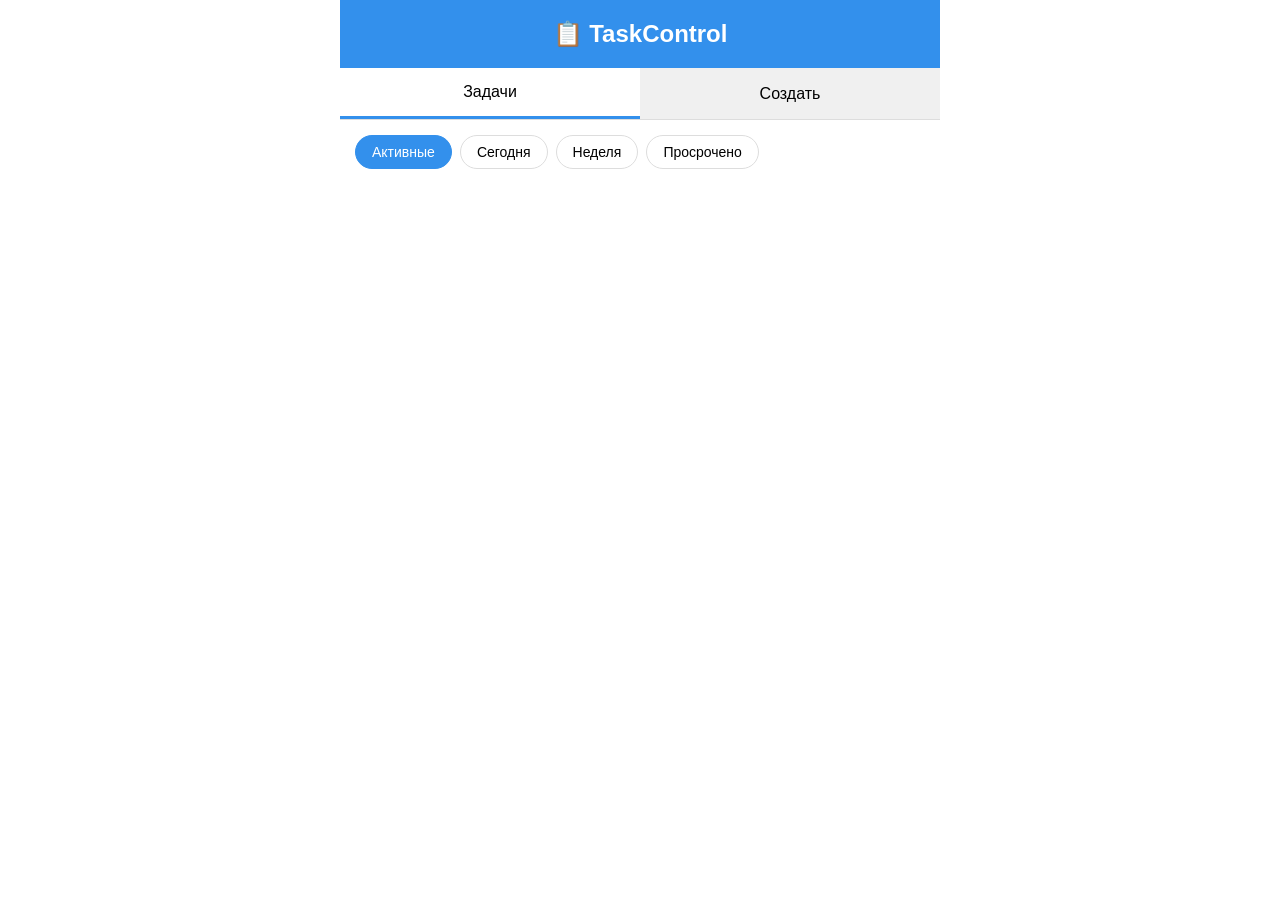
<file: mini_app/index.html>
<!DOCTYPE html>
<html lang="ru">
<head>
    <meta charset="UTF-8">
    <meta name="viewport" content="width=device-width, initial-scale=1.0">
    <title>TaskControl</title>
    <link rel="stylesheet" href="css/style.css">
    <script src="https://telegram.org/js/telegram-web-app.js"></script>
</head>
<body>
    <div class="container">
        <header>
            <h1>📋 TaskControl</h1>
        </header>

        <div class="tabs">
            <button class="tab active" onclick="showTab('tasks')">Задачи</button>
            <button class="tab" onclick="showTab('create')">Создать</button>
        </div>

        <div id="tasks-tab" class="tab-content active">
            <div class="filters">
                <button class="filter-btn active" onclick="filterTasks('active')">Активные</button>
                <button class="filter-btn" onclick="filterTasks('today')">Сегодня</button>
                <button class="filter-btn" onclick="filterTasks('week')">Неделя</button>
                <button class="filter-btn" onclick="filterTasks('overdue')">Просрочено</button>
            </div>
            <div id="tasks-list"></div>
        </div>

        <div id="create-tab" class="tab-content">
            <form id="task-form">
                <input type="text" id="title" placeholder="Название задачи" required>
                <textarea id="description" placeholder="Описание"></textarea>
                <input type="datetime-local" id="due_at">
                <select id="priority">
                    <option value="low">🟢 Низкий</option>
                    <option value="medium" selected>🟡 Средний</option>
                    <option value="high">🔴 Высокий</option>
                </select>
                <button type="submit" class="btn-primary">Создать задачу</button>
            </form>
        </div>

        <div id="task-detail" class="modal" style="display:none;">
            <div class="modal-content">
                <span class="close" onclick="closeDetail()">&times;</span>
                <div id="detail-content"></div>
            </div>
        </div>
    </div>

    <script>
        let tg = window.Telegram.WebApp;
        tg.expand();
        tg.ready();

        const userId = tg.initDataUnsafe?.user?.id || 123456;
        const userName = tg.initDataUnsafe?.user?.username || 'user';
        const firstName = tg.initDataUnsafe?.user?.first_name || 'User';

        let currentFilter = 'active';

        async function initUser() {
            await fetch('/api/user', {
                method: 'POST',
                headers: {'Content-Type': 'application/json'},
                body: JSON.stringify({
                    telegram_id: userId,
                    username: userName,
                    first_name: firstName
                })
            });
            loadTasks();
        }

        async function loadTasks() {
            const response = await fetch(`/api/tasks?telegram_id=${userId}&filter=${currentFilter}`);
            const tasks = await response.json();
            
            const container = document.getElementById('tasks-list');
            
            if (tasks.length === 0) {
                container.innerHTML = '<div class="empty">Задач нет</div>';
                return;
            }

            container.innerHTML = tasks.map(task => {
                const priorityIcon = {low: '🟢', medium: '🟡', high: '🔴'}[task.priority];
                const dueDate = task.due_at ? new Date(task.due_at).toLocaleString('ru') : 'Без срока';
                const statusText = {
                    pending: 'В ожидании',
                    in_progress: 'В работе',
                    completed: 'Завершено',
                    overdue: 'Просрочено'
                }[task.status];
                
                return `
                    <div class="task-card" onclick="showDetail(${task.id})">
                        <div class="task-header">
                            <span class="priority">${priorityIcon}</span>
                            <h3>${task.title}</h3>
                        </div>
                        <p class="task-due">📅 ${dueDate}</p>
                        <p class="task-status">${statusText}</p>
                    </div>
                `;
            }).join('');
        }

        async function showDetail(taskId) {
            const response = await fetch(`/api/tasks?telegram_id=${userId}&filter=all`);
            const tasks = await response.json();
            const task = tasks.find(t => t.id === taskId);
            
            if (!task) return;

            const priorityIcon = {low: '🟢', medium: '🟡', high: '🔴'}[task.priority];
            const dueDate = task.due_at ? new Date(task.due_at).toLocaleString('ru') : 'Без срока';
            
            document.getElementById('detail-content').innerHTML = `
                <h2>${task.title}</h2>
                <p>${task.description || 'Нет описания'}</p>
                <p><strong>${priorityIcon} Приоритет:</strong> ${task.priority}</p>
                <p><strong>📅 Срок:</strong> ${dueDate}</p>
                <div class="detail-actions">
                    <button class="btn-success" onclick="completeTask(${task.id})">✅ Завершить</button>
                    <button class="btn-danger" onclick="deleteTask(${task.id})">🗑 Удалить</button>
                </div>
            `;
            
            document.getElementById('task-detail').style.display = 'block';
        }

        function closeDetail() {
            document.getElementById('task-detail').style.display = 'none';
        }

        async function completeTask(taskId) {
            await fetch(`/api/tasks/${taskId}`, {
                method: 'PUT',
                headers: {'Content-Type': 'application/json'},
                body: JSON.stringify({
                    telegram_id: userId,
                    status: 'completed'
                })
            });
            closeDetail();
            loadTasks();
            tg.showAlert('Задача выполнена!');
        }

        async function deleteTask(taskId) {
            if (!confirm('Удалить задачу?')) return;
            
            await fetch(`/api/tasks/${taskId}?telegram_id=${userId}`, {
                method: 'DELETE'
            });
            closeDetail();
            loadTasks();
            tg.showAlert('Задача удалена');
        }

        function showTab(tab) {
            document.querySelectorAll('.tab').forEach(t => t.classList.remove('active'));
            document.querySelectorAll('.tab-content').forEach(c => c.classList.remove('active'));
            
            event.target.classList.add('active');
            document.getElementById(tab + '-tab').classList.add('active');
        }

        function filterTasks(filter) {
            currentFilter = filter;
            document.querySelectorAll('.filter-btn').forEach(b => b.classList.remove('active'));
            event.target.classList.add('active');
            loadTasks();
        }

        document.getElementById('task-form').onsubmit = async (e) => {
            e.preventDefault();
            
            const data = {
                telegram_id: userId,
                title: document.getElementById('title').value,
                description: document.getElementById('description').value,
                due_at: document.getElementById('due_at').value || null,
                priority: document.getElementById('priority').value
            };

            await fetch('/api/tasks', {
                method: 'POST',
                headers: {'Content-Type': 'application/json'},
                body: JSON.stringify(data)
            });

            document.getElementById('task-form').reset();
            showTab('tasks');
            loadTasks();
            tg.showAlert('Задача создана!');
        };

        initUser();
    </script>
</body>
</html>
</file>
<file: mini_app/css/style.css>
* {
    margin: 0;
    padding: 0;
    box-sizing: border-box;
}

body {
    font-family: -apple-system, BlinkMacSystemFont, 'Segoe UI', Roboto, sans-serif;
    background: var(--tg-theme-bg-color, #ffffff);
    color: var(--tg-theme-text-color, #000000);
}

.container {
    max-width: 600px;
    margin: 0 auto;
    padding: 0;
}

header {
    background: var(--tg-theme-button-color, #3390ec);
    color: white;
    padding: 20px;
    text-align: center;
}

header h1 {
    font-size: 24px;
}

.tabs {
    display: flex;
    background: var(--tg-theme-secondary-bg-color, #f0f0f0);
    border-bottom: 1px solid #ddd;
}

.tab {
    flex: 1;
    padding: 15px;
    border: none;
    background: transparent;
    font-size: 16px;
    cursor: pointer;
    color: var(--tg-theme-text-color, #000);
}

.tab.active {
    background: var(--tg-theme-bg-color, #fff);
    border-bottom: 3px solid var(--tg-theme-button-color, #3390ec);
}

.tab-content {
    display: none;
    padding: 15px;
}

.tab-content.active {
    display: block;
}

.filters {
    display: flex;
    gap: 8px;
    margin-bottom: 15px;
    overflow-x: auto;
}

.filter-btn {
    padding: 8px 16px;
    border: 1px solid #ddd;
    border-radius: 20px;
    background: white;
    cursor: pointer;
    white-space: nowrap;
    font-size: 14px;
}

.filter-btn.active {
    background: var(--tg-theme-button-color, #3390ec);
    color: white;
    border-color: var(--tg-theme-button-color, #3390ec);
}

.task-card {
    background: var(--tg-theme-secondary-bg-color, #f9f9f9);
    padding: 15px;
    margin-bottom: 10px;
    border-radius: 12px;
    cursor: pointer;
    border: 1px solid #eee;
}

.task-card:active {
    opacity: 0.7;
}

.task-header {
    display: flex;
    align-items: center;
    gap: 10px;
    margin-bottom: 8px;
}

.priority {
    font-size: 20px;
}

.task-card h3 {
    font-size: 16px;
    margin: 0;
}

.task-due {
    font-size: 14px;
    color: var(--tg-theme-hint-color, #999);
    margin: 5px 0;
}

.task-status {
    font-size: 13px;
    color: var(--tg-theme-hint-color, #666);
}

.empty {
    text-align: center;
    padding: 40px 20px;
    color: var(--tg-theme-hint-color, #999);
}

form {
    display: flex;
    flex-direction: column;
    gap: 15px;
}

input, textarea, select {
    padding: 12px;
    border: 1px solid #ddd;
    border-radius: 8px;
    font-size: 16px;
    background: var(--tg-theme-bg-color, #fff);
    color: var(--tg-theme-text-color, #000);
}

textarea {
    min-height: 100px;
    resize: vertical;
}

.btn-primary {
    padding: 14px;
    background: var(--tg-theme-button-color, #3390ec);
    color: white;
    border: none;
    border-radius: 8px;
    font-size: 16px;
    cursor: pointer;
    font-weight: 600;
}

.btn-primary:active {
    opacity: 0.8;
}

.modal {
    position: fixed;
    top: 0;
    left: 0;
    width: 100%;
    height: 100%;
    background: rgba(0,0,0,0.5);
    display: flex;
    align-items: center;
    justify-content: center;
    z-index: 1000;
}

.modal-content {
    background: var(--tg-theme-bg-color, #fff);
    padding: 20px;
    border-radius: 12px;
    max-width: 90%;
    max-height: 80%;
    overflow-y: auto;
    position: relative;
}

.close {
    position: absolute;
    top: 10px;
    right: 15px;
    font-size: 28px;
    cursor: pointer;
    color: var(--tg-theme-hint-color, #999);
}

.detail-actions {
    display: flex;
    gap: 10px;
    margin-top: 20px;
}

.btn-success {
    flex: 1;
    padding: 12px;
    background: #4CAF50;
    color: white;
    border: none;
    border-radius: 8px;
    cursor: pointer;
}

.btn-danger {
    flex: 1;
    padding: 12px;
    background: #f44336;
    color: white;
    border: none;
    border-radius: 8px;
    cursor: pointer;
}
</file>
